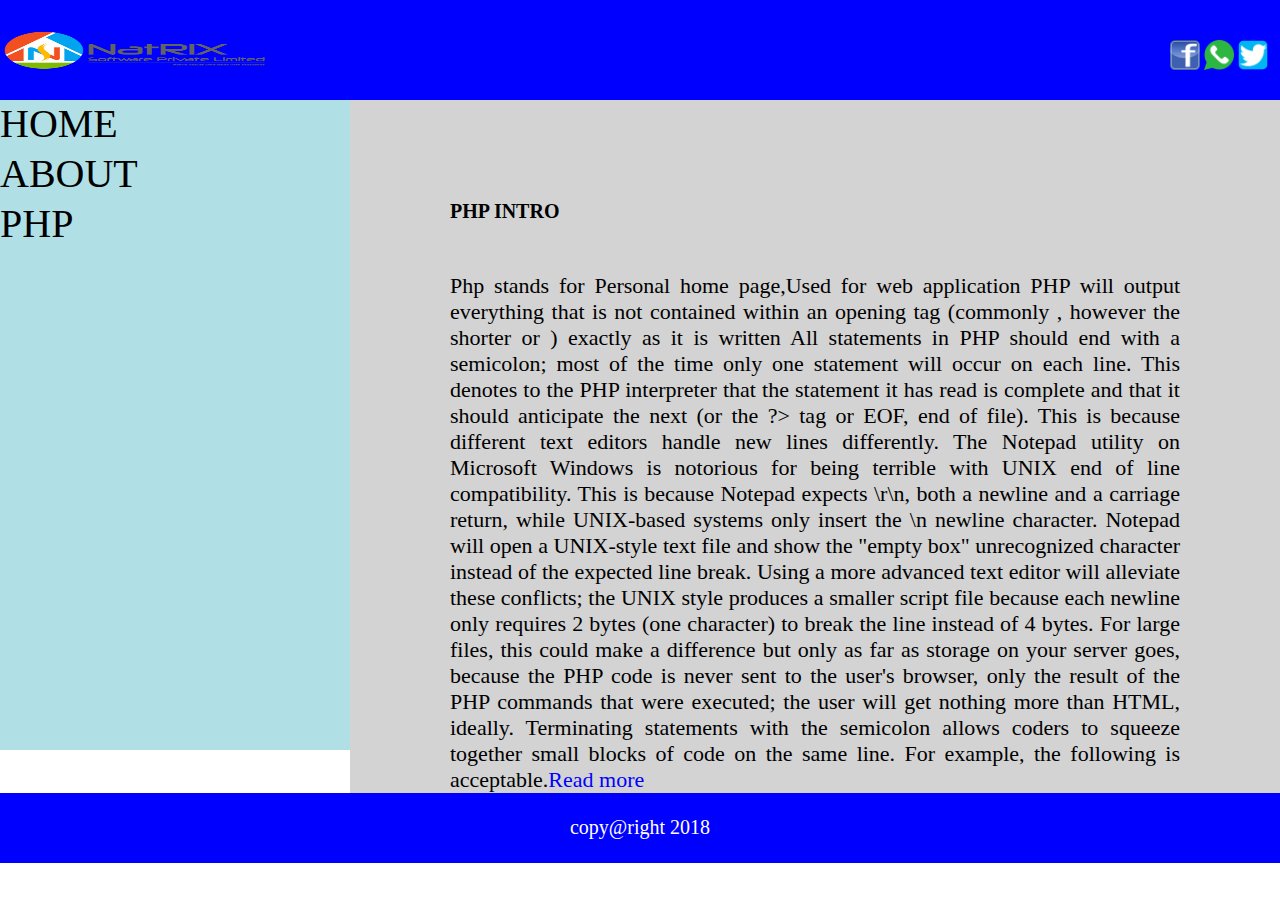
<file: index.html>
<html>
<head>
</head>
<style>

		a:link,a:visited{
background-color:transparent;
  color: black;
  text-align: left;
  text-decoration: none;
  display: inline-block;
}
a:hover,a:active{
background-color:darkblue;
height:50px;
width:440px;
  color: white;
  text-align:left;
  text-decoration: none;
  display: inline-block;
}
footer{
	background-color: blue;
	width: 100%;
	height: 70px;
	color: white;
	font-size: 20px;
	font-family: algerian;
	text-align: center;
}
a {
	font-family: Timesnewroman;
	font-size:40px;
}
*{
	margin: 0;
	padding: 0;
}
#head{
	width: 100%;
	height: 100px;
	background-color: blue;
	margin-top: 0px;
}
	#head ul li{	
	display:inline-block;
	list-style-type: none;

}
	#div {
	    height: 650px;
		width:350px;
		background-color: powderblue;
		text-align: left;
	}
	#p01{
		background-color: transparent;
		color:white;
		font-family: algerian;
		font-size:40px;
		text-align: center;
	}
.headimg{

height:10px;
width:10px;
margin-top: -75px;
margin-right: : 30px;
}
#but{
	width:120px;
	height:50px;
	background-color:transparent;
	margin-left:900px;
	margin-top:30px;
	border-color:blue;
}
</style>
<body>
	<header id="head">
<div style="display:flex;">
<div>
<img src="img/index.png" src="index" style="width:270px;height:40px;margin-top:30px;">
</div>
<div>
<ul style="float: right;margin-left: 900px;margin-top:40px;">
	<li>
<img src="img/fb.png" src="fb" style="width:30px;height:30px;">
</li>
<li>
<img src="img/whatsapp.png" src="whatsapp" style="width:30px;height:30px;">
</li>
<li>
<img src="img/twitter.jpg" src="twitter" style="width:30px;height:30px;">
</li>
</ul>
</div>
</div><br>
</header>
<div style="display: flex;">
	<div id="div">
		<button style="background-color: transparent;border:0px solid transparent;">
			<p id="p01"><a href="index.html" style="width:496px;height: 50px;border:0px solid transparent;">HOME</a></p>
			<p id="p01"><a href="about.html" style="width:496px;height: 50px;border:0px solid transparent;" >ABOUT</a></p>
			<p id="p01"><a href="php.html" style="width:496px;height: 50px;border:0px solid transparent;" >PHP</a></p>
		</button>
	</div>
	<div style="background-color: lightgray;">
		<h1 style="text-align: left;font-size: 20px;margin-top: 100px;margin-left: 100px;"><b>PHP INTRO</b></h1>
	<p style="text-align: justify;font-size:22px;padding-top: 50px;margin-right: 100px;margin-left: 100px;">Php stands for Personal home page,Used for web application PHP will output everything that is not contained within an opening tag (commonly , however the shorter or ) exactly as it is written All statements in PHP should end with a semicolon; most of the time only one statement will occur on each line. This denotes to the PHP interpreter that the statement it has read is complete and that it should anticipate the next (or the ?> tag or EOF, end of file). This is because different text editors handle new lines differently. The Notepad utility on Microsoft Windows is notorious for being terrible with UNIX end of line compatibility. This is because Notepad expects \r\n, both a newline and a carriage return, while UNIX-based systems only insert the \n newline character. Notepad will open a UNIX-style text file and show the "empty box" unrecognized character instead of the expected line break. Using a more advanced text editor will alleviate these conflicts; the UNIX style produces a smaller script file because each newline only requires 2 bytes (one character) to break the line instead of 4 bytes. For large files, this could make a difference but only as far as storage on your server goes, because the PHP code is never sent to the user's browser, only the result of the PHP commands that were executed; the user will get nothing more than HTML, ideally. Terminating statements with the semicolon allows coders to squeeze together small blocks of code on the same line. For example, the following is acceptable.<a href="login.html" style="font-size: 22px;color: blue;">Read more</a></p>
		</div>
	</div>
	<div style="background-color: blue;width:100%;height: 50px;">
		<footer>
			<br>
			<p>copy@right 2018</p>
		</footer>
	</div>
</body>
</html>
</file>
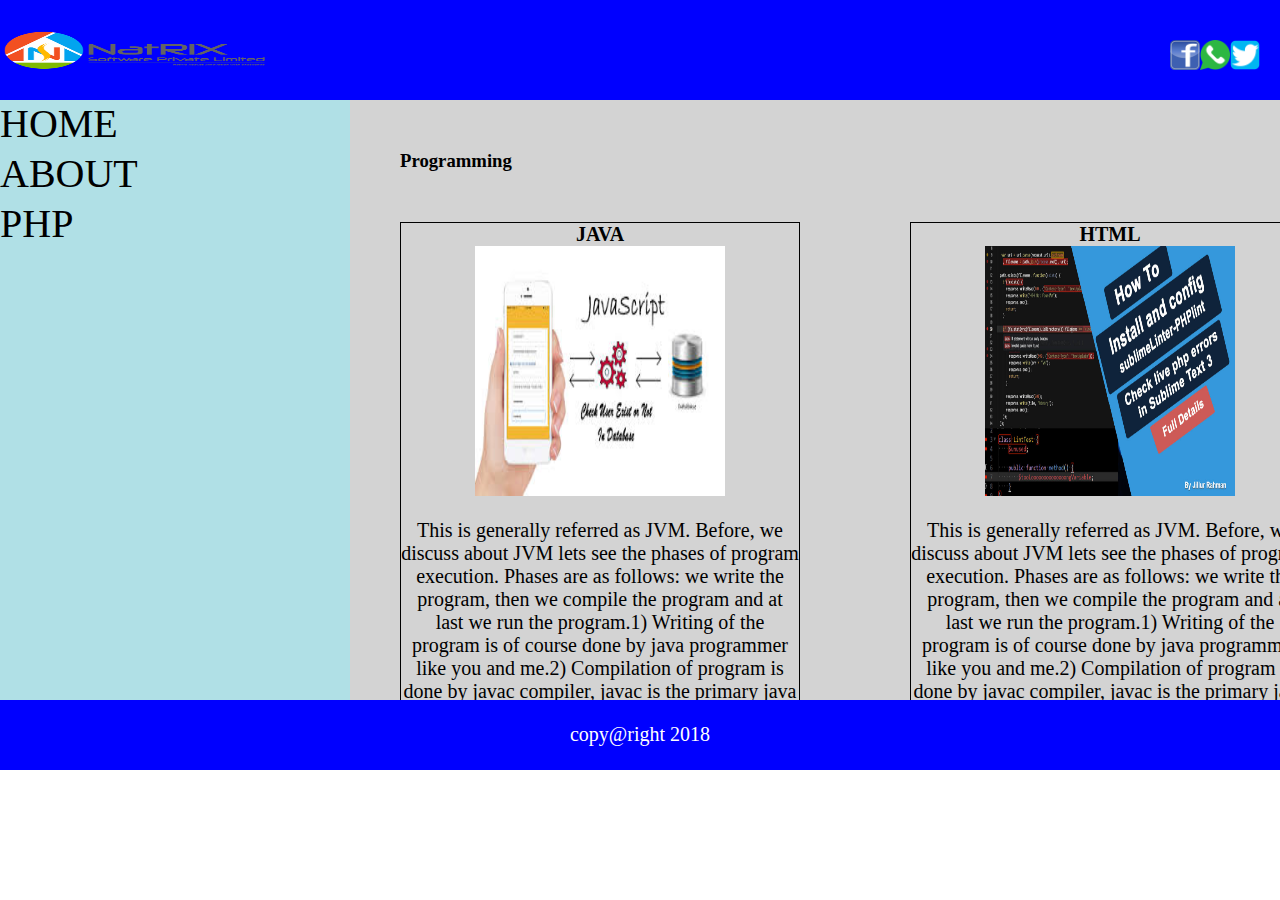
<file: about.html>
<html>
<style>
	h1{
		border-color:transparent;
		color:black;
		font-size:150%;
		font-family: timesnewroman;
		margin-top:50px;
	}
	a:link,a:visited{
background-color:transparent;
  color: black;
  text-align: left;
  text-decoration: none;
  display: inline-block;
}
a:hover,a:active{
background-color:darkblue;
height:50px;
width:440px;
  color: white;
  text-align:left;
  text-decoration: none;
  display: inline-block;
}
footer{
	background-color: blue;
	width: 100%;
	height: 70px;
	color: white;
	font-size: 20px;
	font-family: algerian;
	text-align: center;
}
*{
  margin: 0;
  padding: 0;
}
#para{
	overflow-x: hidden;
}
#head{
  width: 100%;
  height: 100px;
  background-color: blue;
  margin-top: 0px;

}
#head ul li{
	list-style-type: none;
}
  #div {
      height: 600px;
    width:350px;
    background-color: powderblue;
    text-align: left;
  }
  #p01{
    background-color: transparent;
    color:white;
    font-family: timesnewroman;
    font-size:40px;
    text-align: center;
  }
.headimg{

height:10px;
width:10px;
margin-top: -75px;
margin-right: : 30px;
}
#but{
  width:120px;
  height:50px;
  background-color:transparent;
  margin-left:900px;
  margin-top:30px;
  border-color:blue;
}
.p{
	text-align:center;
	font-size: 20px;
}
</style>
<body>
	<header id="head">
<div style="display:flex;">
<div>
<img src="img/index.png" src="index" style="width:270px;height:40px;margin-top:30px;">
</div>
<div>
<ul style="float: right;margin-left: 900px;margin-top:40px;display: flex;">
	<li>
<img src="img/fb.png" src="fb" style="width:30px;height:30px;">
</li>
<li>
<img src="img/whatsapp.png" src="whatsapp" style="width:30px;height:30px;">
</li>
<li>
<img src="img/twitter.jpg" src="twitter" style="width:30px;height:30px;">
</li>
</ul>
</div>
</div><br>
</header>
<div style="display: flex;">
	<div id="div">
		<button style="background-color: transparent;border:0px solid transparent;">
			<p id="p01"><a href="index.html" style="width:496px;height: 50px;border:0px solid transparent;">HOME</a></p>
			<p id="p01"><a href="about.html" style="width:496px;height: 50px;border:0px solid transparent;" >ABOUT</a></p>
			<p id="p01"><a href="php.html" style="width:496px;height: 50px;border:0px solid transparent;" >PHP</a></p>
		</button>
	</div>
	<div style="background-color: lightgray; width: 100%;height: 600px;" id="para">
	<h3 style="margin:50px;">Programming</h3>
 	<div style="display: flex;">
 	<div>
 	<table style="border:1px solid black;border-collapse: collapse;width: 400px;margin-left: 50px;margin-right: 60px;margin-top:0;" class="p">
   	<tr style="border:1px solid black;">
   		<td>
   			<h4 style="font-size:20px;text-align: center;">JAVA</h4>
<div style="text-align: center;">
 	<img src="img/java.jpg" width="250" height="250">
	</div><br>
		<p >This is generally referred as JVM. Before, we discuss about JVM lets see 
			the phases of program execution. Phases are as follows: we write the program, 
			then we compile the program and at last we run the program.1) Writing of the program is of 
			course done by java programmer like you and me.2) Compilation of program is done by javac 
			compiler, javac is the primary java compiler included in java development kit (JDK). It 
		    takes java program as input and generates java bytecode as output.3) In third phase, JVM executes 
	        the bytecode generated by compiler. This is called program run phase.</p>
</td>
</tr>
	<tr>
<td>
	<h4 style="font-size: 20px;text-align: center;margin-top: 30px;">PHP</h4>
<div style="text-align: center;">
	<img src="img/php.png" width="250" height="250">
	</div>
		<p>This is generally referred as JVM. Before, we discuss about JVM lets see the phases of program execution. Phases are as follows: we write the program, then we compile the program and at last we run the program.
1) Writing of the program is of course done by java programmer like you and me.
2) Compilation of program is done by javac compiler, javac is the primary java compiler included in java development kit (JDK). It takes java program as input and generates java bytecode as output.
3) In third phase, JVM executes the bytecode generated by compiler. This is called program run phase.</p>
 </td>
</tr>
</table>
	</div>
	<div style="display: flex;">
 	<div>
 	<table style="border:1px solid black;border-collapse: collapse;width: 400px;margin-left: 50px;margin-right: 60px;margin-top:0;" class="p">
   	<tr style="border:1px solid black;">
   		<td>
   			<h4 style="font-size:20px;text-align: center;">HTML</h4>
<div style="text-align: center;">
 	<img src="img/php1.jpg" width="250" height="250">
	</div><br>
		<p >This is generally referred as JVM. Before, we discuss about JVM lets see 
			the phases of program execution. Phases are as follows: we write the program, 
			then we compile the program and at last we run the program.1) Writing of the program is of 
			course done by java programmer like you and me.2) Compilation of program is done by javac 
			compiler, javac is the primary java compiler included in java development kit (JDK). It 
		    takes java program as input and generates java bytecode as output.3) In third phase, JVM executes 
	        the bytecode generated by compiler. This is called program run phase.</p>
</td>
</tr>
	<tr>
<td>
	<h4 style="font-size: 20px;text-align: center;margin-top: 30px;">CSS</h4>
<div style="text-align: center;">
	<img src="img/php4.jpg" width="250" height="250">
	</div>
		<p>This is generally referred as JVM. Before, we discuss about JVM lets see the phases of program execution. Phases are as follows: we write the program, then we compile the program and at last we run the program.
1) Writing of the program is of course done by java programmer like you and me.
2) Compilation of program is done by javac compiler, javac is the primary java compiler included in java development kit (JDK). It takes java program as input and generates java bytecode as output.
3) In third phase, JVM executes the bytecode generated by compiler. This is called program run phase.</p>
 </td>
</tr>
</table>
	</div>
</div>
</div>
</div>
</div>
	<footer>
		<br>
		<p>copy@right 2018</p>
		
	</footer>
 </body>
</html>
</file>
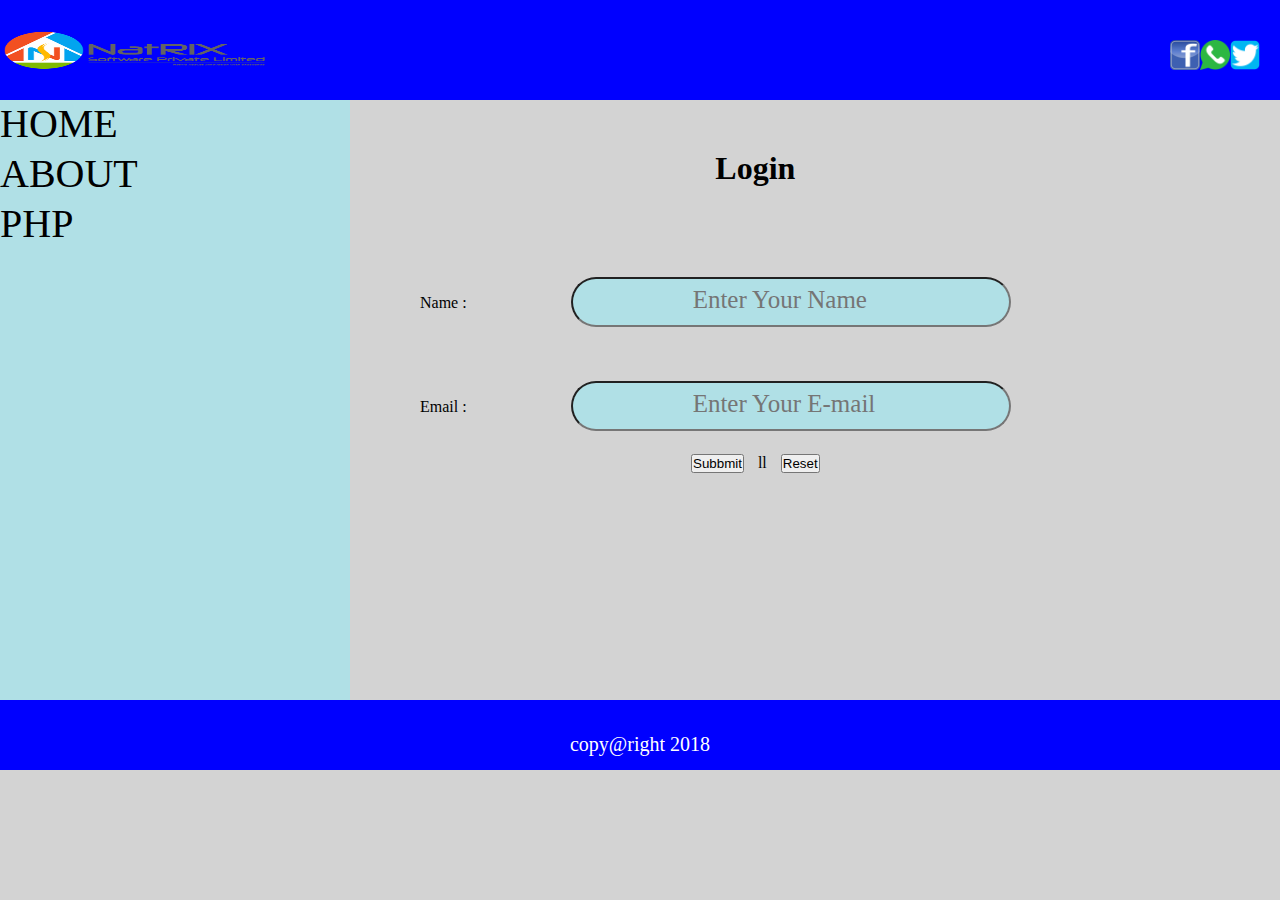
<file: php.html>
<doctype html!>
<html>
<head>
<title>Login </title>
</head>
<style>
  body{
    background-color:lightgray;
  }
  h4{
    margin-top: 80px;
    font-size:200%;
  }
  p{
     font-family: timesnewroman;
  }
  input{
    background-color:powderblue;
    height: 50px;
    width: 440px;
    border-radius: 50px;
    padding: 120px;
    padding-top: 10px;
    padding-bottom: 15px;
    margin-left:100px;
    font-size: 25px;
    font-family: calibri;
  }
  input:link,input:visited{
    background-color:transparent;
  color: black;
  text-align: left;
  text-decoration: none;
  display: inline-block;
  }
  input:hover,input:active{
    background-color:darkblue;
height:50px;
width:440px;
  color: white;
  text-align:left;
  text-decoration: none;
  display: inline-block;
  }
  #inp{
    background-color: transparent;
    border:0;
    width:30px;
    height: 10px;
    margin-left: 150px;
    font-size: 15px;
  }
footer{
  background-color: blue;
  width: 100%;
  height: 70px;
  color: white;
  font-size: 20px;
  font-family: algerian;
  text-align: center;
}

 a:link,a:visited{
background-color:transparent;
  color: black;
  text-align: left;
  text-decoration: none;
  display: inline-block;
}
a:hover,a:active{
background-color:darkblue;
height:50px;
width:350px;
  color: white;
  text-align:left;
  text-decoration: none;
  display: inline-block;
}
*{
  margin: 0;
  padding: 0;
}
#head{
  width: 100%;
  height: 100px;
  background-color: blue;
  margin-top: 0px;

}
#head ul li{
  list-style-type: none;
}
  #div {
      height: 600px;
    width:350px;
    background-color: powderblue;
    text-align: left;
  }
  #p01{
    background-color: transparent;
    color:white;
    font-family: timesnewroman;
    font-size:40px;
    text-align: center;
  }
  #align ul li{
    list-style-type: none;
    display:inline-block;
    margin: 5px;
  }
.headimg{

height:10px;
width:10px;
margin-top: -75px;
margin-right: : 30px;
}
#but{
  width:120px;
  height:50px;
  background-color:transparent;
  margin-left:900px;
  margin-top:30px;
  border-color:blue;
}
</style>
<body>
  <header id="head">
<div style="display:flex;">
<div>
<img src="img/index.png" src="index" style="width:270px;height:40px;margin-top:30px;">
</div>
<div>
<ul style="float: right;margin-left: 900px;margin-top:40px;display: flex;">
  <li>
<img src="img/fb.png" src="fb" style="width:30px;height:30px;">
</li>
<li>
<img src="img/whatsapp.png" src="whatsapp" style="width:30px;height:30px;">
</li>
<li>
<img src="img/twitter.jpg" src="twitter" style="width:30px;height:30px;">
</li>
</ul>
</div>
</div><br>
</header>
<div style="display: flex;">
  <div id="div">
    <button style="background-color: transparent;border:0px solid transparent;">
      <p id="p01"><a href="index.html" style="width:350px;height: 50px;border:0px solid transparent;" >HOME</a></p>
      <p id="p01"><a href="about.html" style="width:350px;height: 50px;border:0px solid transparent;" >ABOUT</a></p>
      <p id="p01"><a href="php.html" style="width:350px;height: 50px;border:0px solid transparent;" >PHP</a></p>
    </button>
  </div>
  <div style="display: flex;">
<form action="/action_page.php" method="get">
<center><h4 style="margin-left: 150px;margin-top: 50px;"><b>Login</b> </h4> </br></br></br></br></center>
<div>
  <br>
<label style="margin-left: 70px;">Name : </label>
<input type="text" value="" name="name" placeholder="Enter Your Name">
  <br>
  <br>
  <br><br>
<label style="margin-left: 70px;">Email :</label>
<input type="text" name="email" value="" placeholder="Enter Your E-mail">
  <br>
  <br>
  <center style="margin-left: 150px;">
    <div id="align">
    <ul>
      <li>
<button>Subbmit</button>
</li>
<li>
<p>ll</p>
</li>
<li>
  <button>Reset</button>
</li>
</ul>
</div>
</center>
</div>
</form>
</div>
</div>
<footer>
  <br>
  <p style="margin-top: 10px;font-family: algerian;">copy@right 2018</p>
</footer>
</body>
</html>
</file>
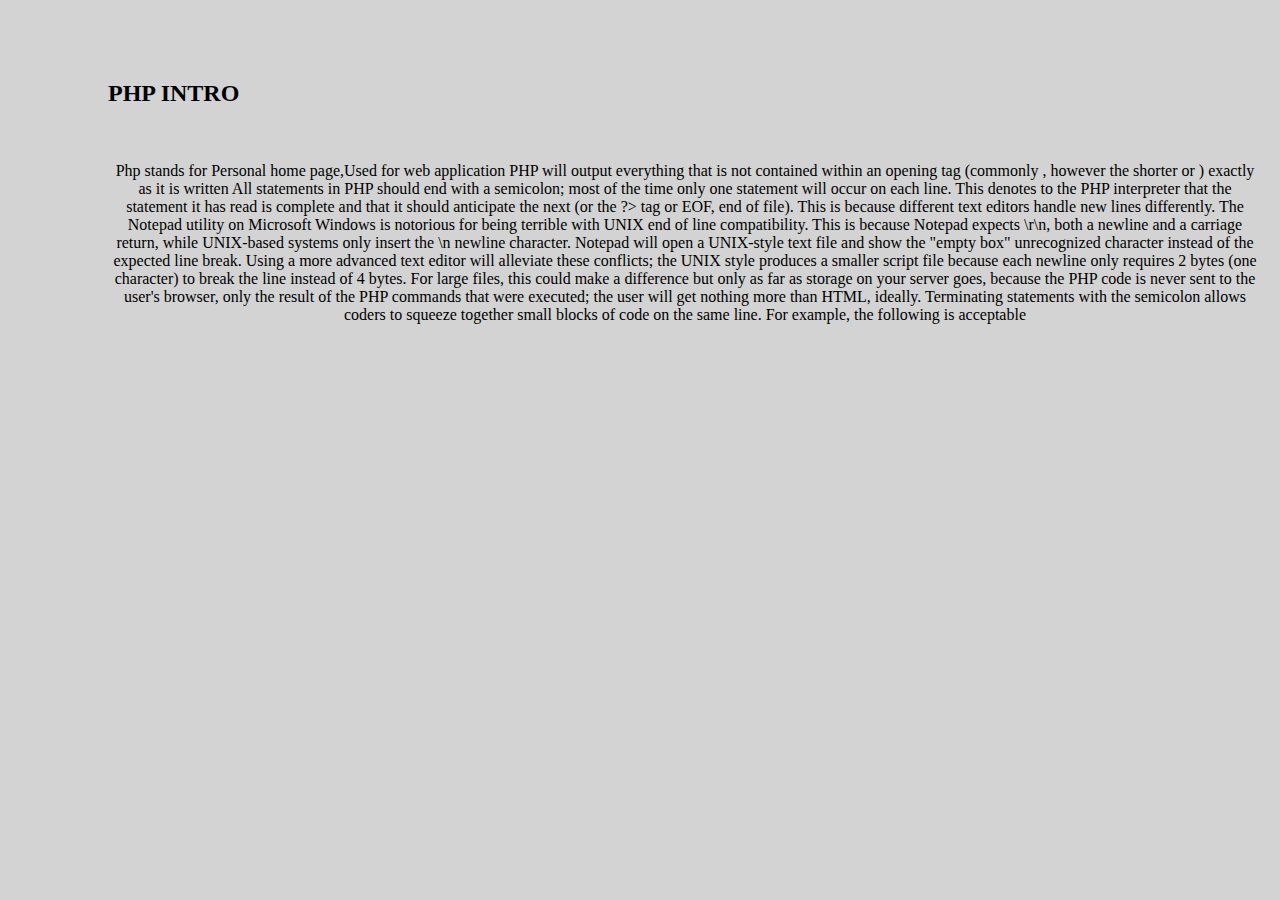
<file: style.html>
<html>
<style>
	h1{
		border-color:transparent;
		color:black;
		font-size:150%;
		font-family: timesnewroman;
		margin-top:80px;
		margin-left: 100px;
		}
	p {
		margin-bottom:100px;
		margin-left: 100px;
        margin-right: 10px;
        margin-top: 50px;
		border:1px solid transparent;
		padding:60px;
		text-align:center;
		padding: 4px;
	}
</style>
<body style="background-color:lightgray">
	<h1 style="text-align: left"><b>PHP INTRO</b></h1>
	<p>Php stands for Personal home page,Used for web application PHP will output everything that is not contained within an opening tag (commonly , however the shorter or ) exactly as it is written All statements in PHP should end with a semicolon; most of the time only one statement will occur on each line. This denotes to the PHP interpreter that the statement it has read is complete and that it should anticipate the next (or the ?> tag or EOF, end of file). This is because different text editors handle new lines differently. The Notepad utility on Microsoft Windows is notorious for being terrible with UNIX end of line compatibility. This is because Notepad expects \r\n, both a newline and a carriage return, while UNIX-based systems only insert the \n newline character. Notepad will open a UNIX-style text file and show the "empty box" unrecognized character instead of the expected line break. Using a more advanced text editor will alleviate these conflicts; the UNIX style produces a smaller script file because each newline only requires 2 bytes (one character) to break the line instead of 4 bytes. For large files, this could make a difference but only as far as storage on your server goes, because the PHP code is never sent to the user's browser, only the result of the PHP commands that were executed; the user will get nothing more than HTML, ideally. Terminating statements with the semicolon allows coders to squeeze together small blocks of code on the same line. For example, the following is acceptable</p>
</body>
</html>
</file>
